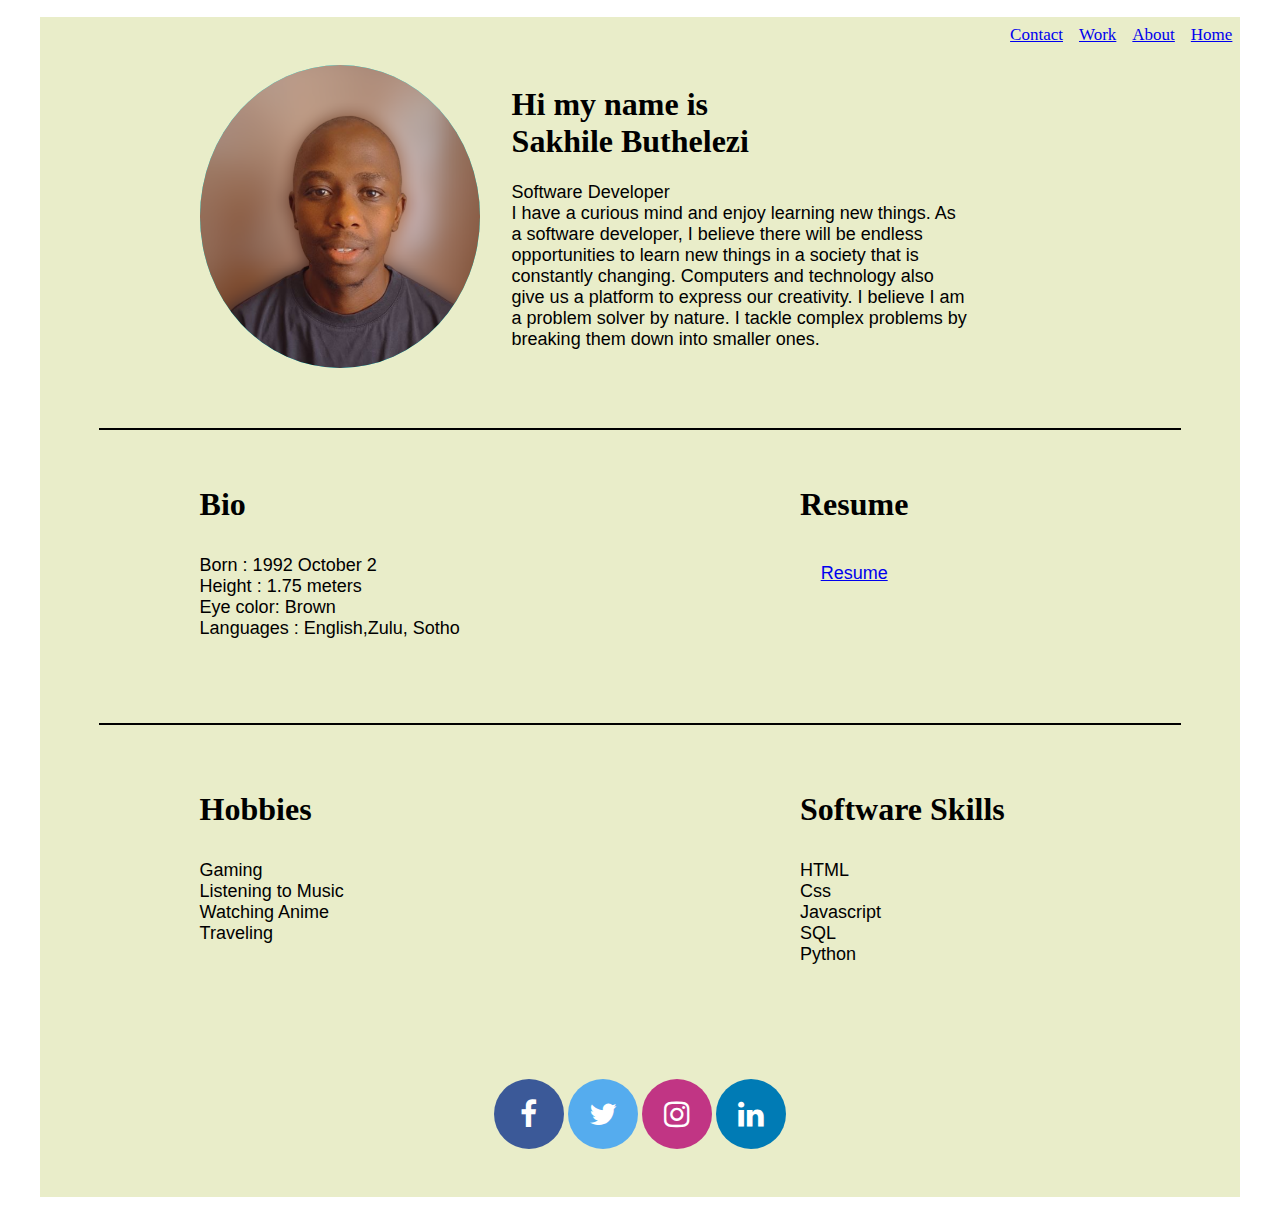
<file: index.html>
<!DOCTYPE html>
<html lang="en">

<head>
    <meta charset="UTF-8">
    <meta http-equiv="X-UA-Compatible" content="IE=edge">
    <meta name="viewport" content="width=device-width, initial-scale=1.0">
    <link rel="stylesheet" href="https://cdnjs.cloudflare.com/ajax/libs/font-awesome/4.7.0/css/font-awesome.min.css">
    <link rel="stylesheet" href="https://cdnjs.cloudflare.com/ajax/libs/font-awesome/4.7.0/css/font-awesome.min.css">
    <link rel="stylesheet" href="style.css">
    <title>Document</title>
</head>

<body>
    <div class="container">
        <div class="header">
            <ul class="menu">
                
                    <li><a href="index.html">Home</a></li>
                    <li><a href="about.html">About</a></li>
                    <li><a href="work.html">Work</a></li>
                    <li><a href="contact.html">Contact</a></li>
                
            </ul>
        </div>
        <div class="main">
            <div class="content">
                <div class="image">
                    <img class="me" src="Sakhile2.png" height="" width="280">
                </div>
                <div class="text">
                    <h1>Hi my name is<br> Sakhile Buthelezi</h1>
                    <p>
                    Software Developer<br>
                    I have a curious mind and enjoy learning new things. As a software developer, I believe there will be endless opportunities to learn new things in a society that is constantly changing. Computers and technology also give us a platform to express our creativity. I believe I am a problem solver by nature. I tackle complex problems by breaking them down into smaller ones.
                    </p>
                </div>
            </div>
            <hr color="black">
            <div class="container1">
                <div class="bio">
                    <h3>Bio<br></h3>
                    <p>
                    Born : 1992 October 2<br>
                    Height : 1.75 meters<br>
                    Eye color: Brown<br>
                    Languages : English,Zulu, Sotho<br>
                    </p>
                </div>
                <div class="resume">
                    <h3>Resume</h3>
                    <p><a href="Sakhi_CV.pdf"> Resume </a></p>
                </div>
            
            </div>
            <p><hr color="black"></p>
            <div class='container1'>
            <div class="hobby">
                <h3>Hobbies<br></h3>
                <p>
                Gaming<br>
                Listening to Music<br>
                Watching Anime<br>
                Traveling<br>
                </p>
            </div>
            <div class="skills">
                <h3>Software Skills</h3>
                <p>
                HTML 
                <br>
                Css 
                <br>
                Javascript
                <br>
                SQL
                <br>
                Python
                </p>
            </div>
        </div>
        </div>
        <div class="footer">
            <a href="#" class="fa fa-facebook"></a>
            <a href="#" class="fa fa-twitter"></a>
            <a href="#" class="fa fa-instagram"></a>
            <a href="#" class="fa fa-linkedin"></a>
        </div>
    </div>
</body>

</html>
</file>
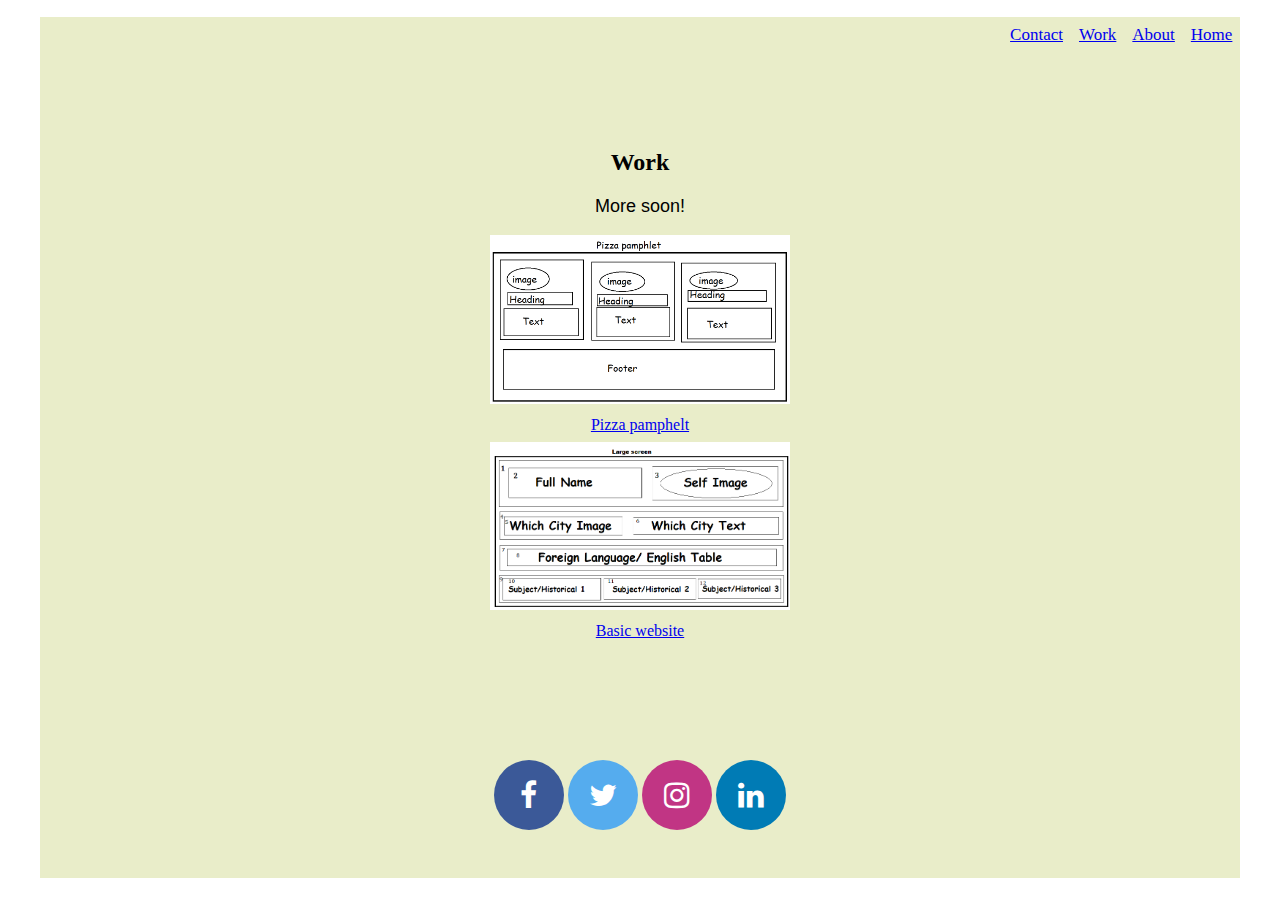
<file: work.html>
<!DOCTYPE html>
<html lang="en">
<head>
    <meta charset="UTF-8">
    <meta http-equiv="X-UA-Compatible" content="IE=edge">
    <meta name="viewport" content="width=device-width, initial-scale=1.0">
    <link rel="stylesheet" href="https://cdnjs.cloudflare.com/ajax/libs/font-awesome/4.7.0/css/font-awesome.min.css">
    <link rel="stylesheet" href="style.css">
    <title>Document</title>
</head>
<body>
    <div class="container" >
        <div class="header" >
            <ul class="menu">
                <li><a href="index.html" >Home</a></li>
                <li><a href="about.html" >About</a></li>
                <li><a href="work.html" >Work</a></li>
                <li><a href="contact.html">Contact</a></li>
            </ul>
        </div>
        <div class="main" >
            
            <div class="work" >
                <h2>Work</h2>
                <p>
                More soon!
                </p>
                <img src="Pizza-pam.png" width="300">
                <a href="https://mercyfulll.github.io/perfect-pizzza/">Pizza pamphelt</a>
                <img src="Basic.png" width= 300>
                <a href="https://mercyfulll.github.io/basic-website/">Basic website</a>
        </div>
        <div class="footer" >
            <a href="#" class="fa fa-facebook"></a>
            <a href="#" class="fa fa-twitter"></a>
            <a href="#" class="fa fa-instagram"></a>
            <a href="#" class="fa fa-linkedin"></a>
        </div>
    </div>
</body>
</html>
</file>
<file: style.css>
li {
    display:inline-block ;
    float: right;
    
}
.menu{
  font-size: 17px;
}
a {
    display: block;
    padding: 8px;
    
}
p{
  font-family: 'Lucida Sans', 'Lucida Sans Regular', 'Lucida Grande', 'Lucida Sans Unicode', Geneva, Verdana, sans-serif;
  font-size: large;
}

.me{
    border-radius: 50%;;
    background-color: aqua;
    margin-left: 10em;
}
hr{
    width: 90%;
    }
h2{
  padding-top: 2em;
}
h3{
    font-size: xx-large;
}

.text{
    margin-left: auto;
    padding-left: 2em;
    padding-right: 2em;

}
.container{
    width: 95%;
    margin-left:auto;
    margin-right: auto;
    background-color: #e9edc9;
}
.container1{
    display: flex;
    padding-bottom: 3em;
    padding-top: 1em;
}
.bio{
    width:50%;
    margin-left: 10em;
}
.resume {
    text-align: center;
    margin-right:auto;
}
.hobby{
    width:50%;
    margin-left: 10em;
}
.content{
    display: flex;
    padding-bottom: 3em;
    padding-top: 3em;
}
.about,
.work,
.contact{
  padding: 4em;  
}
.contact{
  text-align: center;
}
.work{
  text-align: center;
}
  .fa {
    padding: 20px;
    font-size: 30px;
    width: 30px;
    text-align: center;
    text-decoration: none;
    border-radius: 50%;
  }

  .fa:hover {
    opacity: 0.7;
  }
  
  /* Set a specific color for each brand */
  
  /* Facebook */
  .fa-facebook {
    background: #3B5998;
    color: white;
  }
  
  /* Twitter */
  .fa-twitter {
    background: #55ACEE;
    color: white;
  }

  .fa-instagram {
    background: #C13584;
    color: white;
  }

  .fa-linkedin {
    background: #007bb5;
    color: white;
  }
  .footer {
    text-align: center;
    padding: 3em;
  }
</file>
